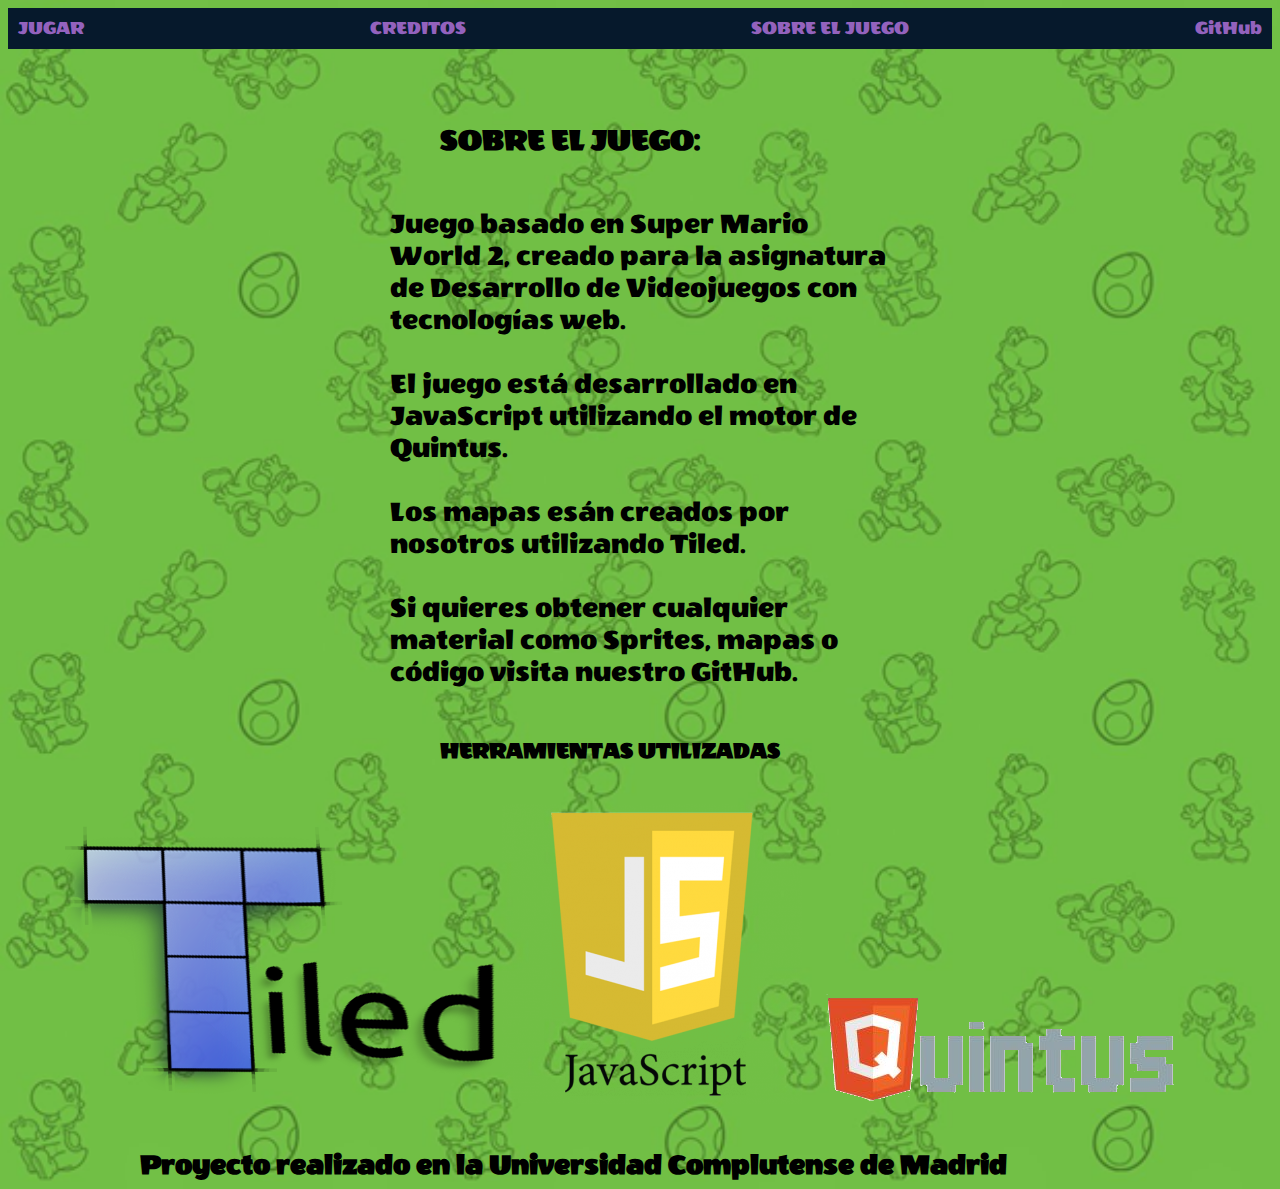
<file: about.html>
<!DOCTYPE HTML>
<html lang="en">

<head>
    <meta charset="UTF-8">
    <title>SuperMario</title>
    <link href="https://fonts.googleapis.com/css?family=Wendy+One" rel="stylesheet">
    <link rel="stylesheet" type="text/css" href="cssAbout.css" media="screen" />
    <link rel="shortcut icon" type="image/x-icon" href="images/logoEnemigosVencidos.png">
</head>

<body>
    <div class="header">
        <div class="juego">
            <a href="index.html">
                JUGAR
            </a>
        </div>
        <div class="Creditos">
            <a href="creditos.html">
                CREDITOS
            </a>
        </div>
        <div class="Sobre el juego">
            <a href="#">
                SOBRE EL JUEGO
            </a>
        </div>
        <div class="GitHub">
            <a href="https://github.com/carlosgocereceda/SuperMarioWorld2-YoshiIsland">
                GitHub
            </a>
        </div>
    </div>
    <h1>SOBRE EL JUEGO:</h1>
    <p>
        Juego basado en Super Mario World 2, creado para la asignatura de Desarrollo de Videojuegos
        con tecnologías web. <br><br>
        El juego está desarrollado en JavaScript utilizando el motor de Quintus. <br><br>
        Los mapas esán creados por nosotros utilizando Tiled. <br><br>
        Si quieres obtener cualquier material como Sprites, mapas o código visita nuestro GitHub.
    </p>
    <h2>HERRAMIENTAS UTILIZADAS</h2>
    <div class="fotos_herramientas">
        <a title="Tiled" href="https://www.mapeditor.org/"><img src="images/web/Tiled.png" alt="Tiled" /></a>
        <a title="JavaScript" href="https://www.javascript.com/"><img src="images/web/javascript_logo.png"
                alt="JavaScript" /></a>
        <a title="JavaScript" href="http://www.html5quintus.com/"><img src="images/web/quintus.png" alt="Quintus" /></a>
    </div>

    <h5>Proyecto realizado en la Universidad Complutense de Madrid</h5>
</body>

</html>
</file>
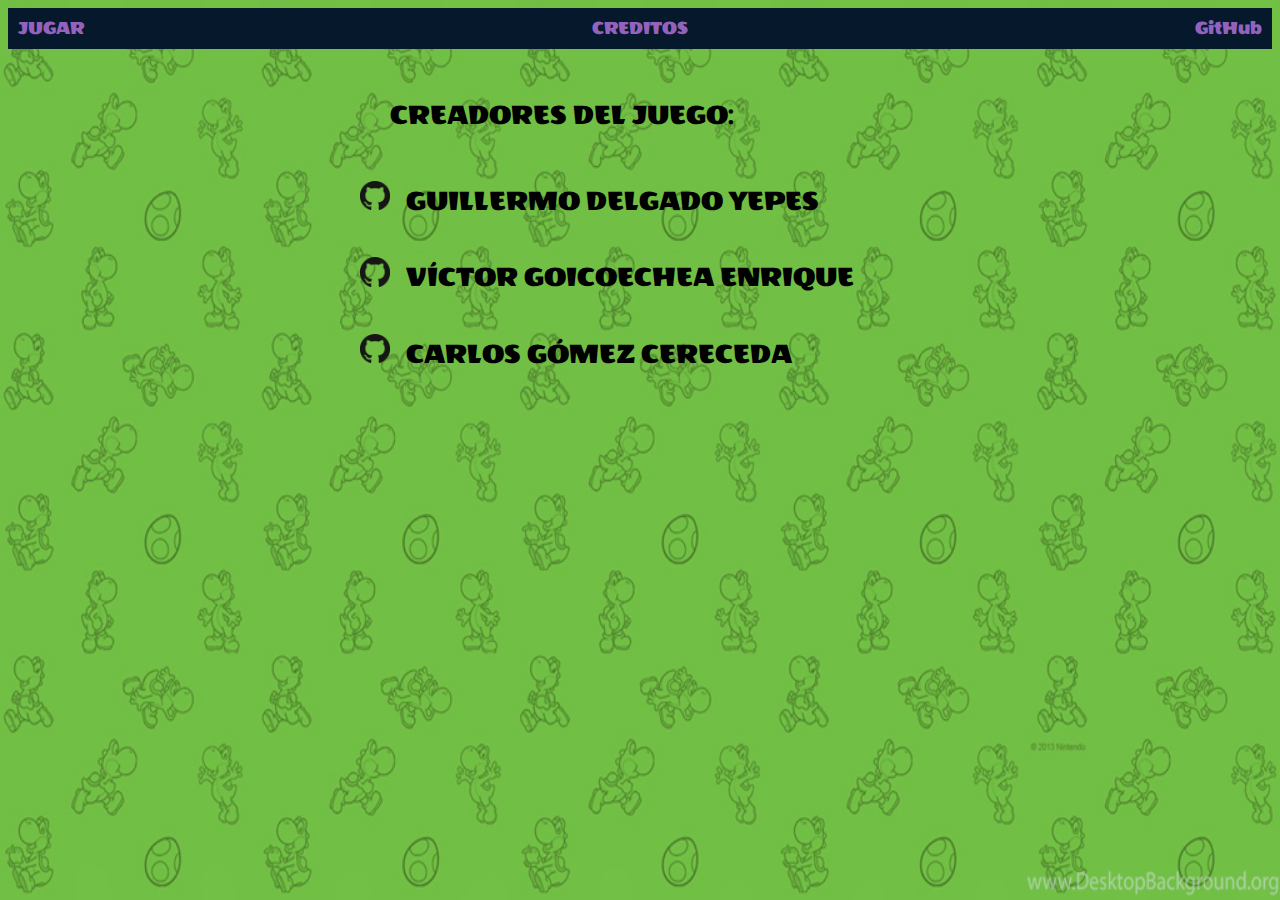
<file: creditos.html>
<!DOCTYPE HTML>
<html lang="en">

<head>
  <meta charset="UTF-8">
  <title>SuperMario</title>
  <link href="https://fonts.googleapis.com/css?family=Wendy+One" rel="stylesheet">
  <link rel="stylesheet" type="text/css" href="cssCreditos.css" media="screen" />
  <link rel="shortcut icon" type="image/x-icon" href="images/logoEnemigosVencidos.png">
</head>

<body>
  <div class="header">
    <div class="juego">
      <a href="index.html">
        JUGAR
      </a>
    </div>
    <div class="Creditos">
      <a href="#">
        CREDITOS
      </a>
    </div>
    <div class="GitHub">
      <a href="https://github.com/carlosgocereceda/SuperMarioWorld2-YoshiIsland">
        GitHub
      </a>
    </div>
  </div>
  <p>
    CREADORES DEL JUEGO:
  </p>
  <div class ="guille">
        <a title="GitHub de Guillermo" href="https://github.com/GDelga"><img src="images/web/iconoGithub.png" alt="Github de Guillermo" /></a>
        GUILLERMO DELGADO YEPES
  </div>
  <div class ="victor">
        <a title="GitHub de Victor" href="https://github.com/VicGoico"><img src="images/web/iconoGithub.png" alt="Github de Víctor" /></a>
        VÍCTOR GOICOECHEA ENRIQUE
  </div>
  <div class ="carlos">
        <a title="GitHub de Carlos" href="https://github.com/carlosgocereceda"><img src="images/web/iconoGithub.png" alt="Github de Carlos" /></a>
        CARLOS GÓMEZ CERECEDA
  </div>
</body>

</html>
</file>
<file: cssAbout.css>
body{
    background: url("fondo.png");
    background-repeat: no-repeat;
    background-size:cover;    
    font-family: 'Wendy One', sans-serif;
}
.header{
    display:flex;
    flex-direction: row;
    justify-content: space-between;
    background-color: #06192C;
}
a{
	text-decoration-line: unset;
    color:#9362BD;
    font-size: 20px;
}
.header{
    padding: 10px;
}
p{
    margin-left: 50px;
    font-size: 30px; 
    width: 500px;
    margin:auto;
    margin-bottom: 50px;
    margin-top: 50px;
}
h1{
    width: 400px;
    margin: auto;
    margin-top: 75px;
}
h2{
    width: 400px;
    margin:auto;
    margin-bottom:40px;
}
.fotos_herramientas{
    width:1200px;
    margin:auto;
    margin-bottom: 40px;
}
h5{
    font-size: 30px; 
    width:1000px;
    margin:auto;
}
</file>
<file: cssCreditos.css>
html{
    height:100%;
    width:100%;
}
body{
    background: url("fondo.png");
    background-repeat: no-repeat;
    background-size:100% 100%;
    font-family: 'Wendy One', sans-serif;
}
.header{
    display:flex;
    flex-direction: row;
    justify-content: space-between;
    background-color: #06192C;
}
a{
	text-decoration-line: unset;
    color:#9362BD;
    font-size: 20px;
}
.header{
    padding: 10px;
}
p{
    margin-left: 50px;
    font-size: 30px; 
    width: 500px;
    margin:auto;
    margin-bottom: 50px;
    margin-top: 50px;
}
img{
    width: 30px;   
    margin-left: 20px;
    margin-right: 10px; 
}
.guille, .victor, .carlos{
    
    font-size: 30px; 
    width: 600px;
    margin:auto;
    margin-top: 40px;
}
</file>
